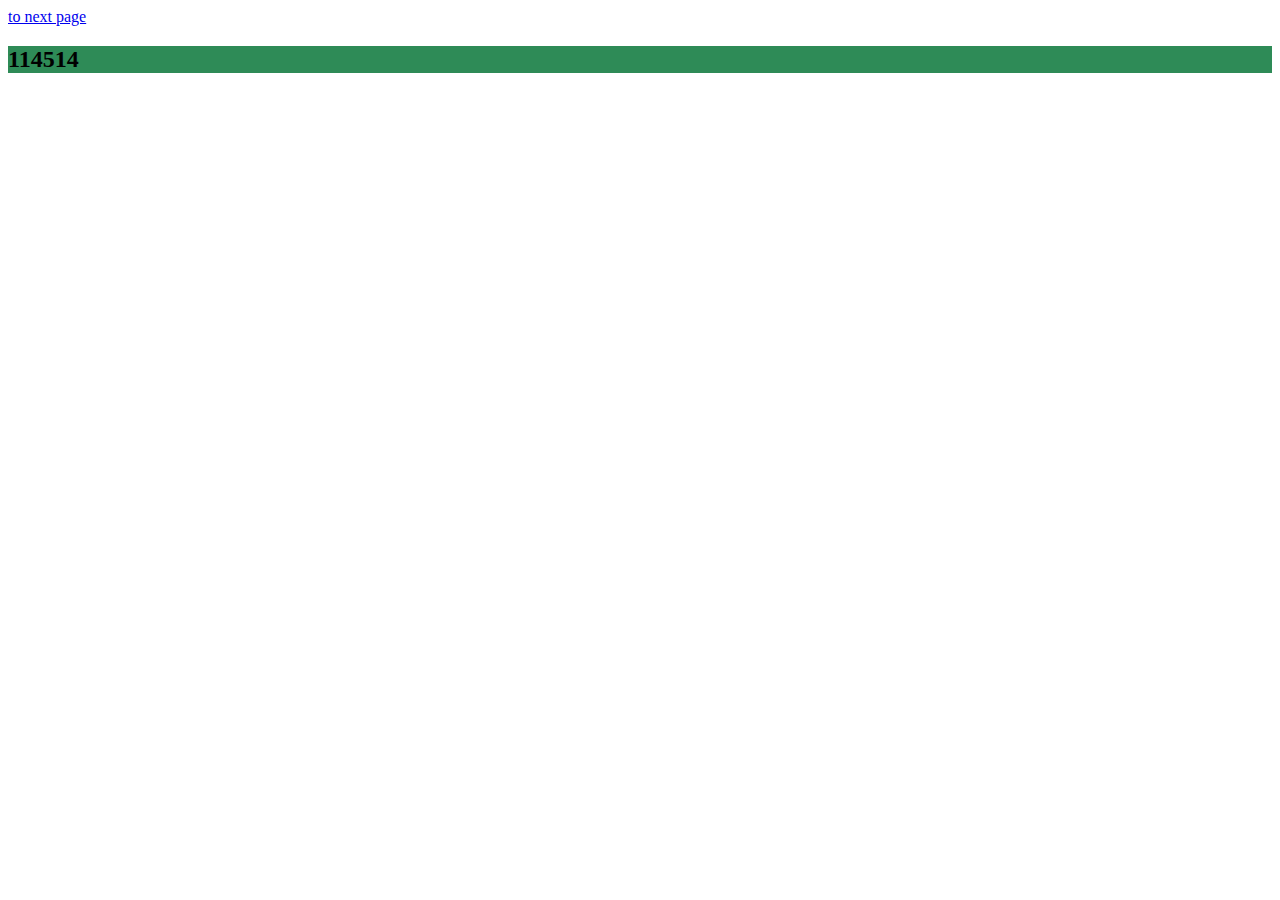
<file: index.html>
<!DOCTYPE html>
<html>
<head>
	<meta charset="utf-8">
	<meta name="viewport" content="width=device-width, initial-scale=1">
	<title></title>

<link rel="stylesheet" type="text/css" href="www.css">


</head>
<body>
	<a href="page2,html">to next page</a>
<h2 id="a">114514</h2>
</body>
</html>
</file>
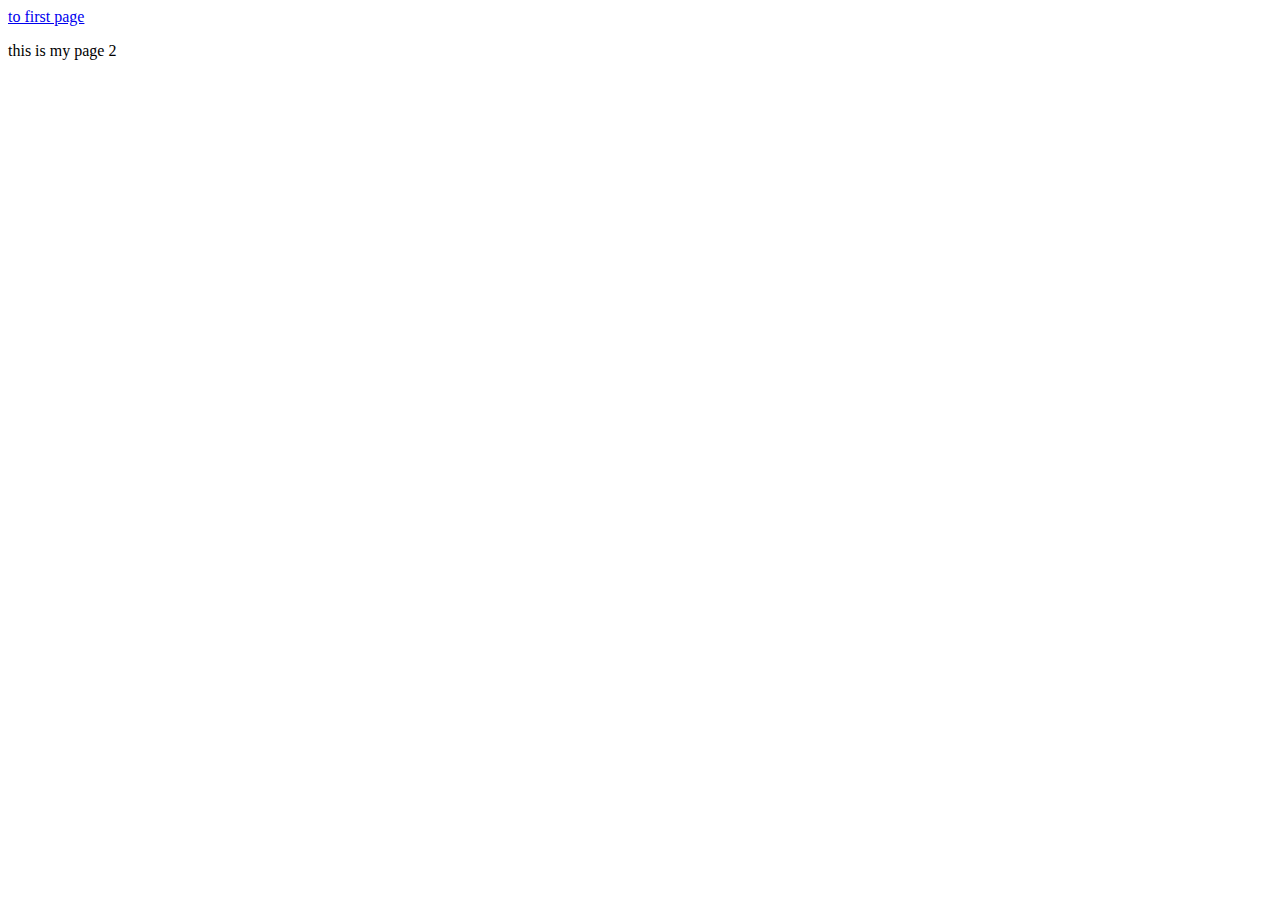
<file: page2.html>
<!DOCTYPE html>
<html>
<head>
	<meta charset="utf-8">
	<meta name="viewport" content="width=device-width, initial-scale=1">
	<title>page2</title>
</head>
<body>
<a href="index.html">to first page</a>	
<p>this is my page 2</p>
</body>
</html>
</file>
<file: www.css>
#a{
	background-color: seagreen;
}
</file>
